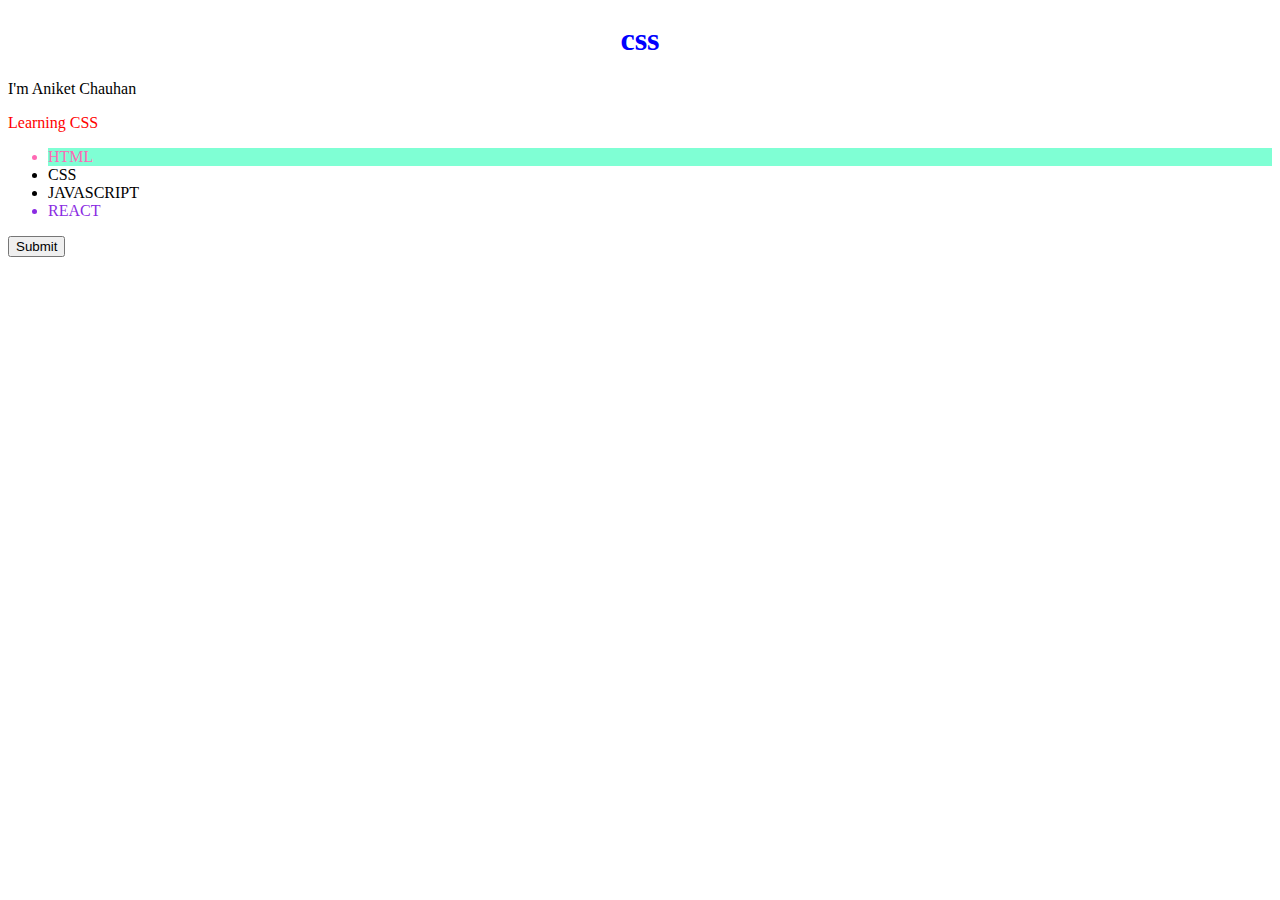
<file: CSS/index.html>
<!DOCTYPE html>
<html lang="en">
  <head>
    <meta charset="UTF-8" />
    <meta name="viewport" content="width=device-width, initial-scale=1.0" />
    <link rel="stylesheet" href="style.css" />
    <title>Document</title>
  </head>
  <body>
    <h1>css</h1>
    <p>I'm Aniket Chauhan</p>
    <div class="learn">Learning CSS</div>
    <ul>
      <li id="a">HTML</li>
      <li>CSS</li>
      <li>JAVASCRIPT</li>
      <li aniket>REACT</li>
    </ul>
    <button>Submit</button>
  </body>
</html>
</file>
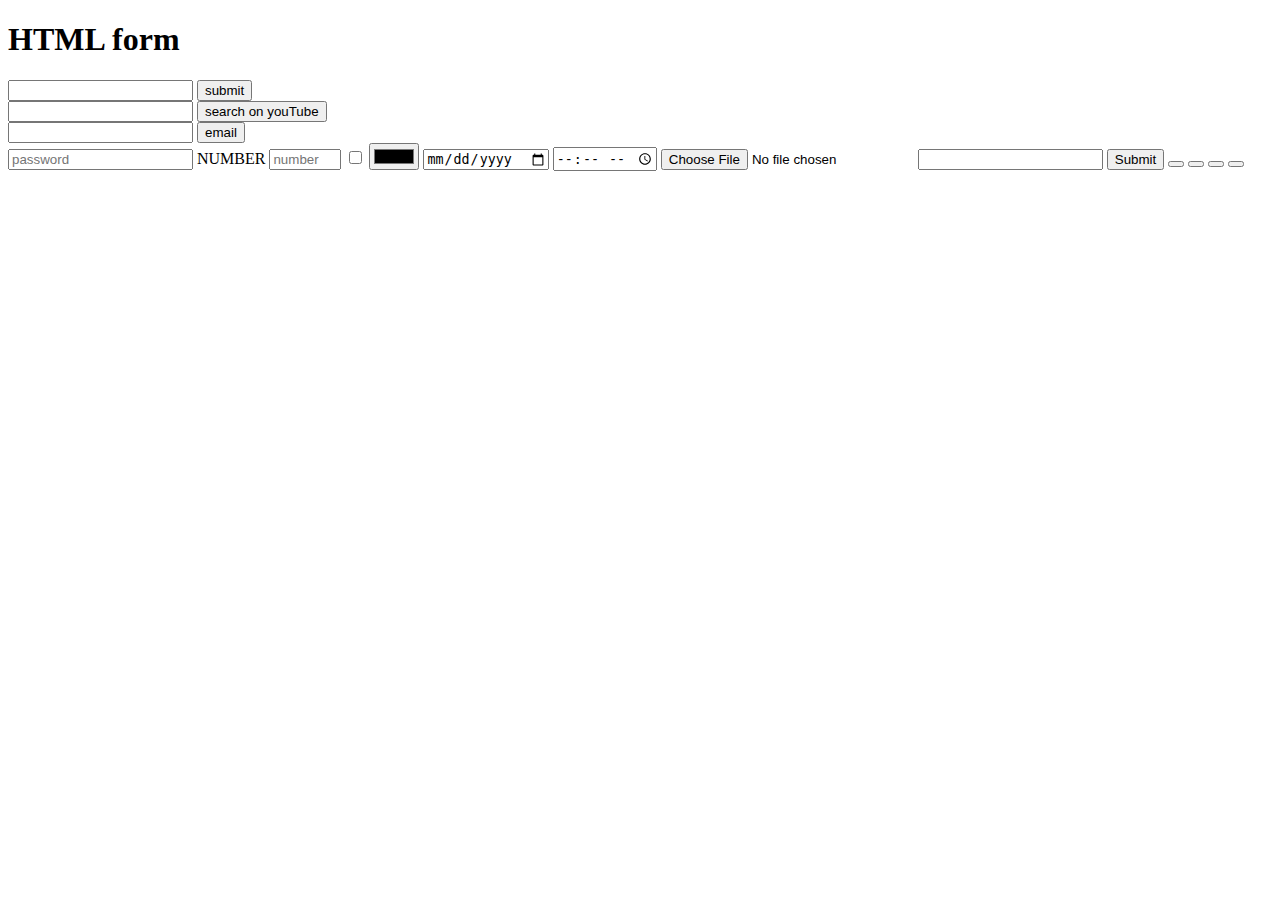
<file: 02 HTML/form/index.html>
<!DOCTYPE html>
<html lang="en">
  <head>
    <meta charset="UTF-8" />
    <meta name="viewport" content="width=device-width, initial-scale=1.0" />
    <meta name="description" content="Welcome everyone" />
    <title>FORM</title>
    <link rel="shortcut icon" href="favicon.ico" type="image/x-icon" />
  </head>
  <body>
    <h1>HTML form</h1>
    <form action="/">
      <!-- default height of form is 0px -->
      <input type="text" name="search" id="" />
      <button>submit</button>
      <!-- name = search-query is for google,q for flipkard -->
    </form>

    <!-- form to reach youtube -->
    <form action="https://www.youtube.com/results">
      <input type="text" name="search_query" id="" />
      <button>search on youTube</button>
    </form>

    <!-- type -->

    <form action="/">
      <input type="email" name="email" id="" />
      <!-- @ == %40 -->
      <button>email</button>

      <!-- types - password/number -->
    </form>
    <form action="/">
      <input type="password" placeholder="password" />

      <!-- label -->

      <label for="flipkard">NUMBER</label>
      <input
        id="flipkard"
        type="number"
        placeholder="number"
        required
        min="100"
        max="5000"
      />

      <input type="checkbox" placeholder="" />
      <input type="color" placeholder="color" />
      <input type="date" placeholder="date" />
      <input type="time" placeholder="time" />
      <input type="file" />
      <input type="tel" />
      <input type="submit" />

      <!-- button type -->

      <button type="submit"></button>
      <button type="button"></button>
      <button type="reset"></button>
      <button type="menu"></button>
    </form>
  </body>
</html>
</file>
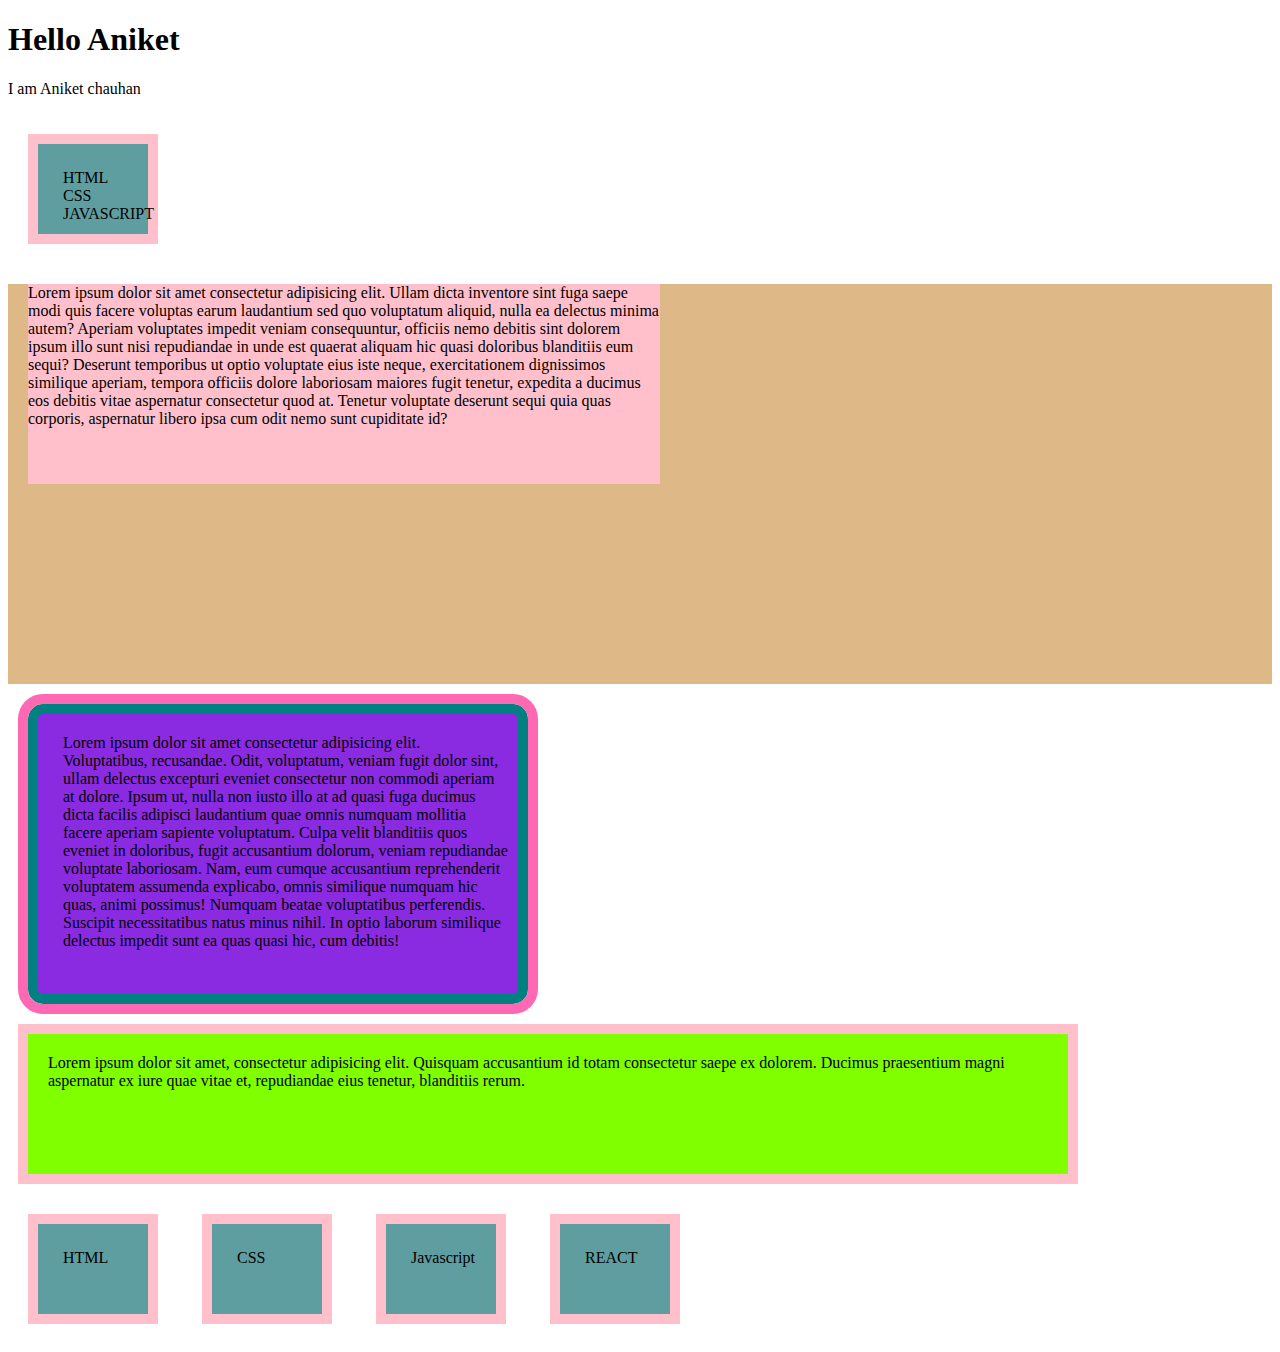
<file: CSS/CSS box model/index.html>
<!DOCTYPE html>
<html lang="en">
  <head>
    <meta charset="UTF-8" />
    <meta name="viewport" content="width=device-width, initial-scale=1.0" />
    <title>Box Model</title>
    <link rel="stylesheet" href="style.css" />
  </head>
  <body>
    <h1>Hello Aniket</h1>
    <p>I am Aniket chauhan</p>
    <span>HTML CSS JAVASCRIPT</span>
    <div class="parent">
      <div class="one">
        Lorem ipsum dolor sit amet consectetur adipisicing elit. Ullam dicta
        inventore sint fuga saepe modi quis facere voluptas earum laudantium sed
        quo voluptatum aliquid, nulla ea delectus minima autem? Aperiam
        voluptates impedit veniam consequuntur, officiis nemo debitis sint
        dolorem ipsum illo sunt nisi repudiandae in unde est quaerat aliquam hic
        quasi doloribus blanditiis eum sequi? Deserunt temporibus ut optio
        voluptate eius iste neque, exercitationem dignissimos similique aperiam,
        tempora officiis dolore laboriosam maiores fugit tenetur, expedita a
        ducimus eos debitis vitae aspernatur consectetur quod at. Tenetur
        voluptate deserunt sequi quia quas corporis, aspernatur libero ipsa cum
        odit nemo sunt cupiditate id?
      </div>
    </div>
    <div class="two">
      Lorem ipsum dolor sit amet consectetur adipisicing elit. Voluptatibus,
      recusandae. Odit, voluptatum, veniam fugit dolor sint, ullam delectus
      excepturi eveniet consectetur non commodi aperiam at dolore. Ipsum ut,
      nulla non iusto illo at ad quasi fuga ducimus dicta facilis adipisci
      laudantium quae omnis numquam mollitia facere aperiam sapiente voluptatum.
      Culpa velit blanditiis quos eveniet in doloribus, fugit accusantium
      dolorum, veniam repudiandae voluptate laboriosam. Nam, eum cumque
      accusantium reprehenderit voluptatem assumenda explicabo, omnis similique
      numquam hic quas, animi possimus! Numquam beatae voluptatibus perferendis.
      Suscipit necessitatibus natus minus nihil. In optio laborum similique
      delectus impedit sunt ea quas quasi hic, cum debitis!
    </div>

    <span class="span"
      >Lorem ipsum dolor sit amet, consectetur adipisicing elit. Quisquam
      accusantium id totam consectetur saepe ex dolorem. Ducimus praesentium
      magni aspernatur ex iure quae vitae et, repudiandae eius tenetur,
      blanditiis rerum.</span
    >

    <span class="html">HTML</span>
    <span>CSS</span>
    <span>Javascript</span>
    <span>REACT</span>
  </body>
</html>
</file>
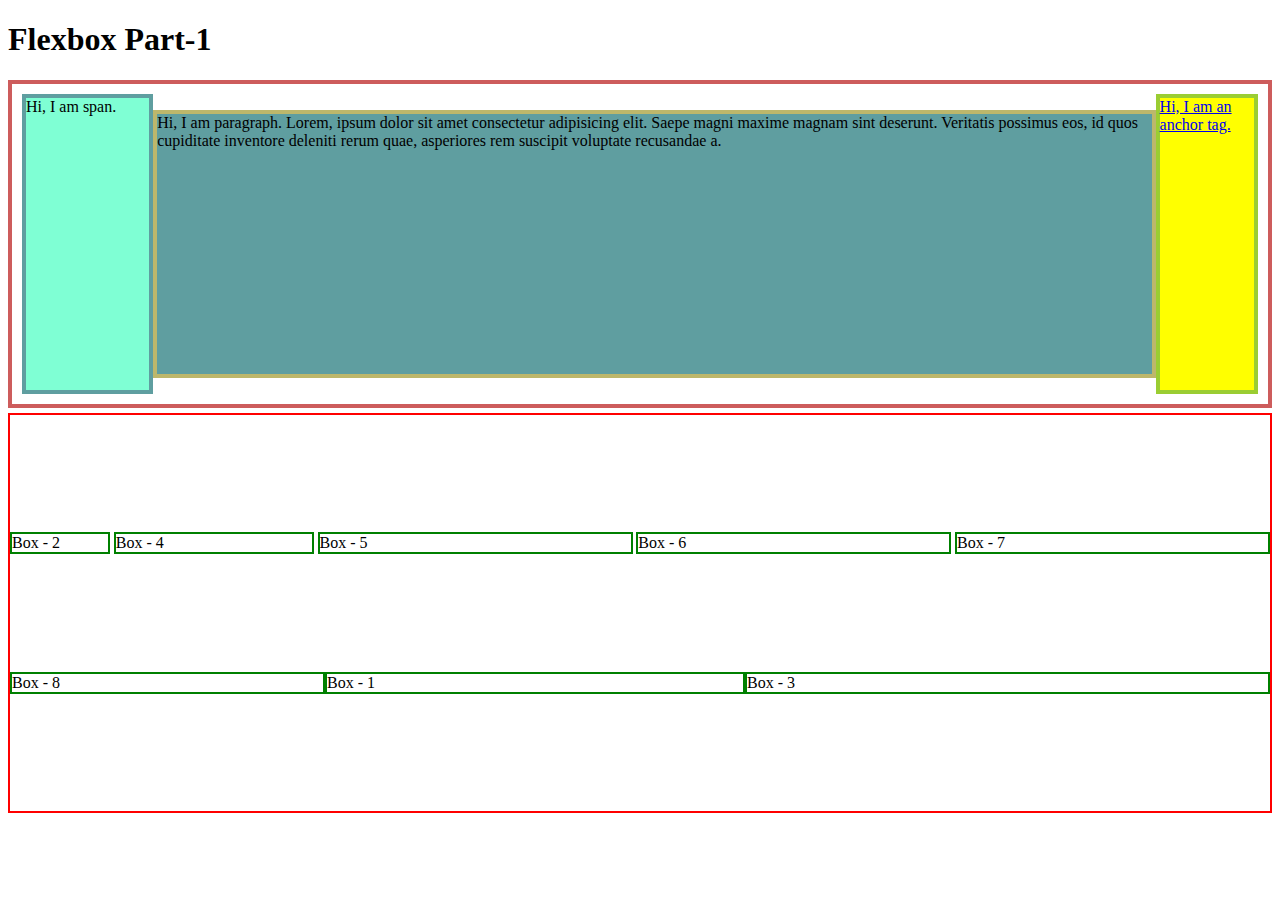
<file: CSS/CSS flex box/index.html>
<!DOCTYPE html>
<html lang="en">
  <head>
    <meta charset="UTF-8" />
    <meta http-equiv="X-UA-Compatible" content="IE=edge" />
    <meta name="viewport" content="width=device-width, initial-scale=1.0" />
    <title>Flexbox Part-1</title>
    <link rel="stylesheet" href="style.css" />
  </head>
  <body>
    <h1>Flexbox Part-1</h1>
    <div class="parent">
      <span>Hi, I am span.</span>
      <p>
        Hi, I am paragraph. Lorem, ipsum dolor sit amet consectetur adipisicing
        elit. Saepe magni maxime magnam sint deserunt. Veritatis possimus eos,
        id quos cupiditate inventore deleniti rerum quae, asperiores rem
        suscipit voluptate recusandae a.
      </p>
      <a href="/">Hi, I am an anchor tag.</a>
    </div>

    <!-- .container>.box*8{Box - $}#box-${box-$} -->

    <div class="container">
      <div class="box" id="box-1">Box - 1</div>
      <div class="box" id="box-2">Box - 2</div>
      <div class="box" id="box-3">Box - 3</div>
      <div class="box" id="box-4">Box - 4</div>
      <div class="box" id="box-5">Box - 5</div>
      <div class="box" id="box-6">Box - 6</div>
      <div class="box" id="box-7">Box - 7</div>
      <div class="box" id="box-8">Box - 8</div>
    </div>
  </body>
</html>
</file>
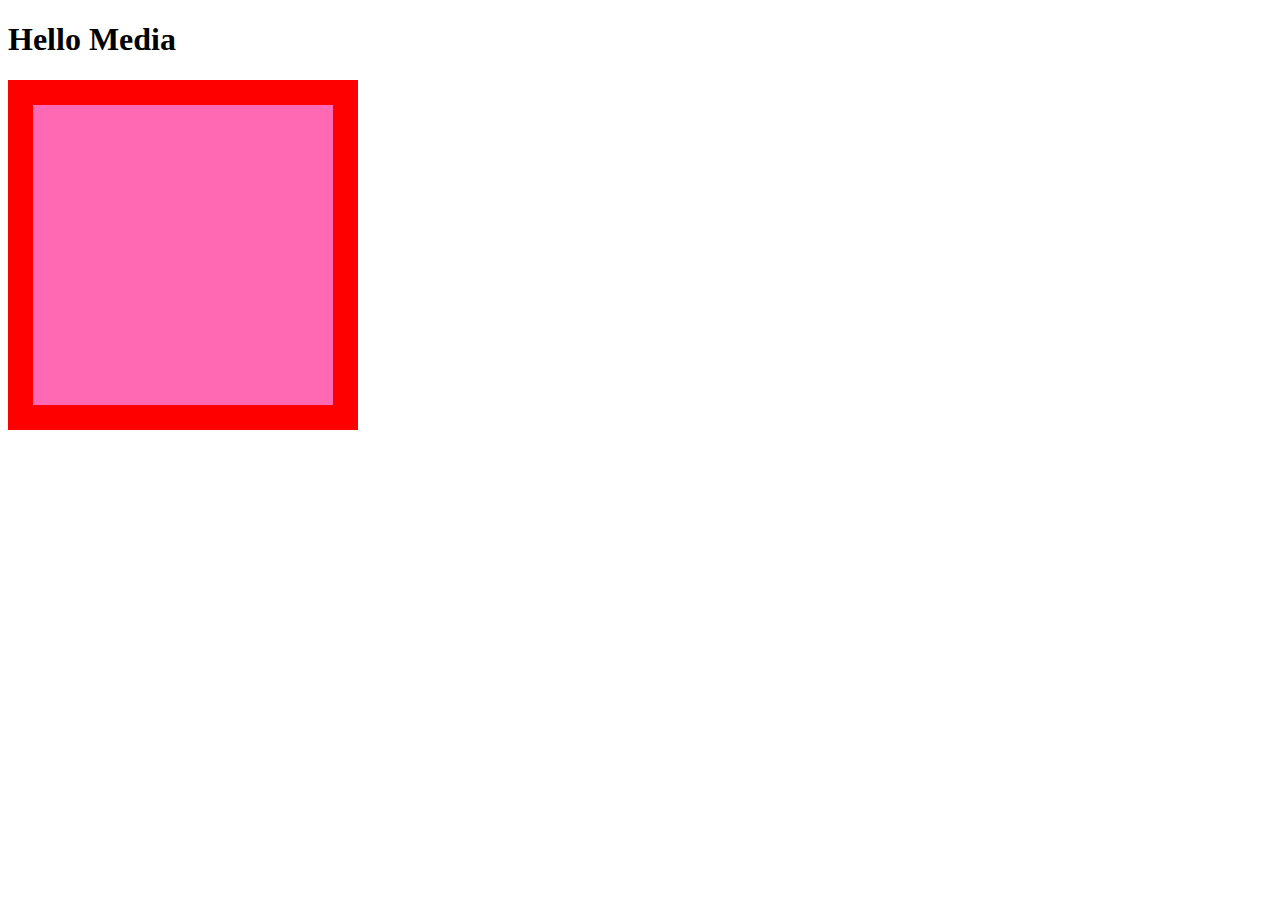
<file: CSS/CSS media queries/index.html>
<!DOCTYPE html>
<html lang="en">
  <head>
    <meta charset="UTF-8" />
    <meta http-equiv="X-UA-Compatible" content="IE=edge" />
    <meta name="viewport" content="width=device-width, initial-scale=1.0" />
    <title>Document</title>
    <link rel="stylesheet" href="style.css" />
  </head>
  <body>
    <h1>Hello Media</h1>
    <!-- Screen media -->
    <!-- print media -->
    <div class="square"></div>
  </body>
</html>
</file>
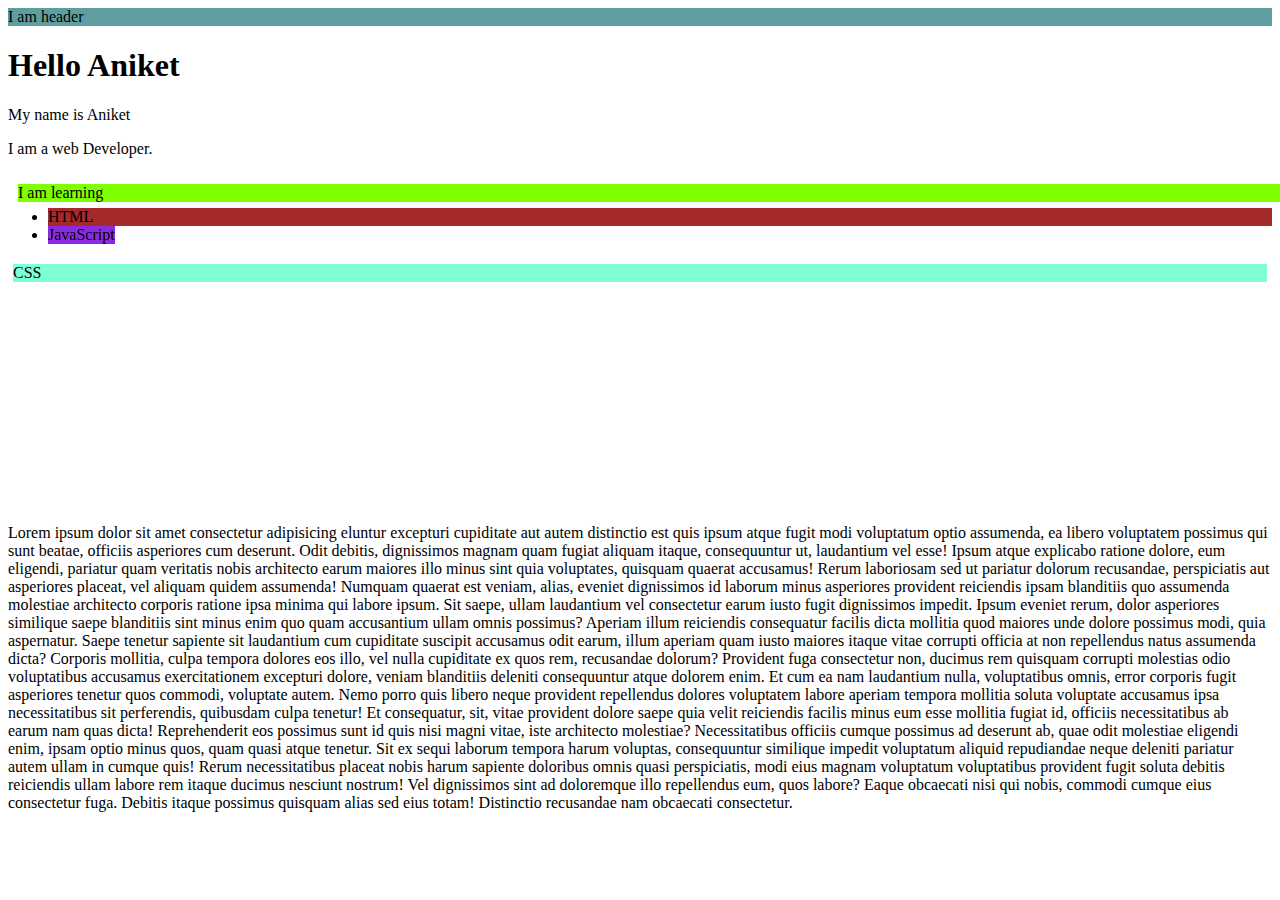
<file: CSS/CSS position/index.html>
<!DOCTYPE html>
<html lang="en">
  <head>
    <meta charset="UTF-8" />
    <meta name="viewport" content="width=device-width, initial-scale=1.0" />
    <title>css position</title>
    <link rel="stylesheet" href="style.css">
  </head>
  <body>
      <header>I am header</header>
      <h1>Hello Aniket</h1>
      <p>My name is Aniket</p>
      <p>I am a web Developer.</p>
      <div>I am learning</div>
      <ul>
        <li class="html">HTML</li>
        <li class="css">CSS</li>
        <li class="javascript">JavaScript</li>
      </ul>
      <p><p>Lorem ipsum dolor sit amet consectetur adipisicing eluntur excepturi cupiditate aut autem distinctio est quis ipsum atque fugit modi voluptatum optio assumenda, ea libero voluptatem possimus qui sunt beatae, officiis asperiores cum deserunt. Odit debitis, dignissimos magnam quam fugiat aliquam itaque, consequuntur ut, laudantium vel esse! Ipsum atque explicabo ratione dolore, eum eligendi, pariatur quam veritatis nobis architecto earum maiores illo minus sint quia voluptates, quisquam quaerat accusamus! Rerum laboriosam sed ut pariatur dolorum recusandae, perspiciatis aut asperiores placeat, vel aliquam quidem assumenda! Numquam quaerat est veniam, alias, eveniet dignissimos id laborum minus asperiores provident reiciendis ipsam blanditiis quo assumenda molestiae architecto corporis ratione ipsa minima qui labore ipsum. Sit saepe, ullam laudantium vel consectetur earum iusto fugit dignissimos impedit. Ipsum eveniet rerum, dolor asperiores similique saepe blanditiis sint minus enim quo quam accusantium ullam omnis possimus? Aperiam illum reiciendis consequatur facilis dicta mollitia quod maiores unde dolore possimus modi, quia aspernatur. Saepe tenetur sapiente sit laudantium cum cupiditate suscipit accusamus odit earum, illum aperiam quam iusto maiores itaque vitae corrupti officia at non repellendus natus assumenda dicta? Corporis mollitia, culpa tempora dolores eos illo, vel nulla cupiditate ex quos rem, recusandae dolorum? Provident fuga consectetur non, ducimus rem quisquam corrupti molestias odio voluptatibus accusamus exercitationem excepturi dolore, veniam blanditiis deleniti consequuntur atque dolorem enim. Et cum ea nam laudantium nulla, voluptatibus omnis, error corporis fugit asperiores tenetur quos commodi, voluptate autem. Nemo porro quis libero neque provident repellendus dolores voluptatem labore aperiam tempora mollitia soluta voluptate accusamus ipsa necessitatibus sit perferendis, quibusdam culpa tenetur! Et consequatur, sit, vitae provident dolore saepe quia velit reiciendis facilis minus eum esse mollitia fugiat id, officiis necessitatibus ab earum nam quas dicta! Reprehenderit eos possimus sunt id quis nisi magni vitae, iste architecto molestiae? Necessitatibus officiis cumque possimus ad deserunt ab, quae odit molestiae eligendi enim, ipsam optio minus quos, quam quasi atque tenetur. Sit ex sequi laborum tempora harum voluptas, consequuntur similique impedit voluptatum aliquid repudiandae neque deleniti pariatur autem ullam in cumque quis! Rerum necessitatibus placeat nobis harum sapiente doloribus omnis quasi perspiciatis, modi eius magnam voluptatum voluptatibus provident fugit soluta debitis reiciendis ullam labore rem itaque ducimus nesciunt nostrum! Vel dignissimos sint ad doloremque illo repellendus eum, quos labore? Eaque obcaecati nisi qui nobis, commodi cumque eius consectetur fuga. Debitis itaque possimus quisquam alias sed eius totam! Distinctio recusandae nam obcaecati consectetur.</p></p>
      </body>
</html>
</file>
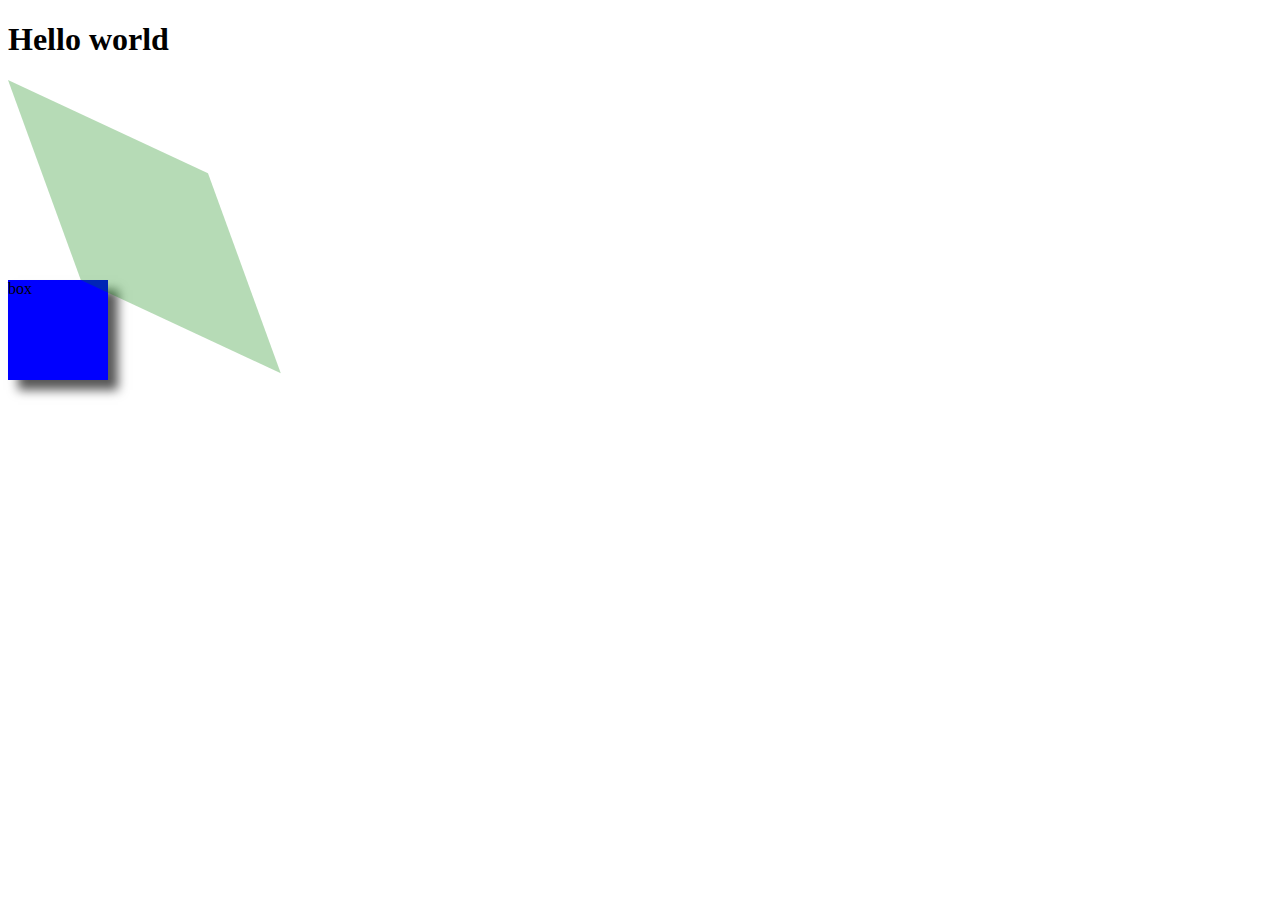
<file: CSS/CSS transform,translate,transitions/index.html>
<!DOCTYPE html>
<html lang="en">
  <head>
    <meta charset="UTF-8" />
    <meta name="viewport" content="width=device-width, initial-scale=1.0" />
    <title>Document</title>
    <link rel="stylesheet" href="style.css" />
  </head>
  <body>
    <h1>Hello world</h1>
    <div class="box"></div>
    <div class="shadow">box</div>
  </body>
</html>
</file>
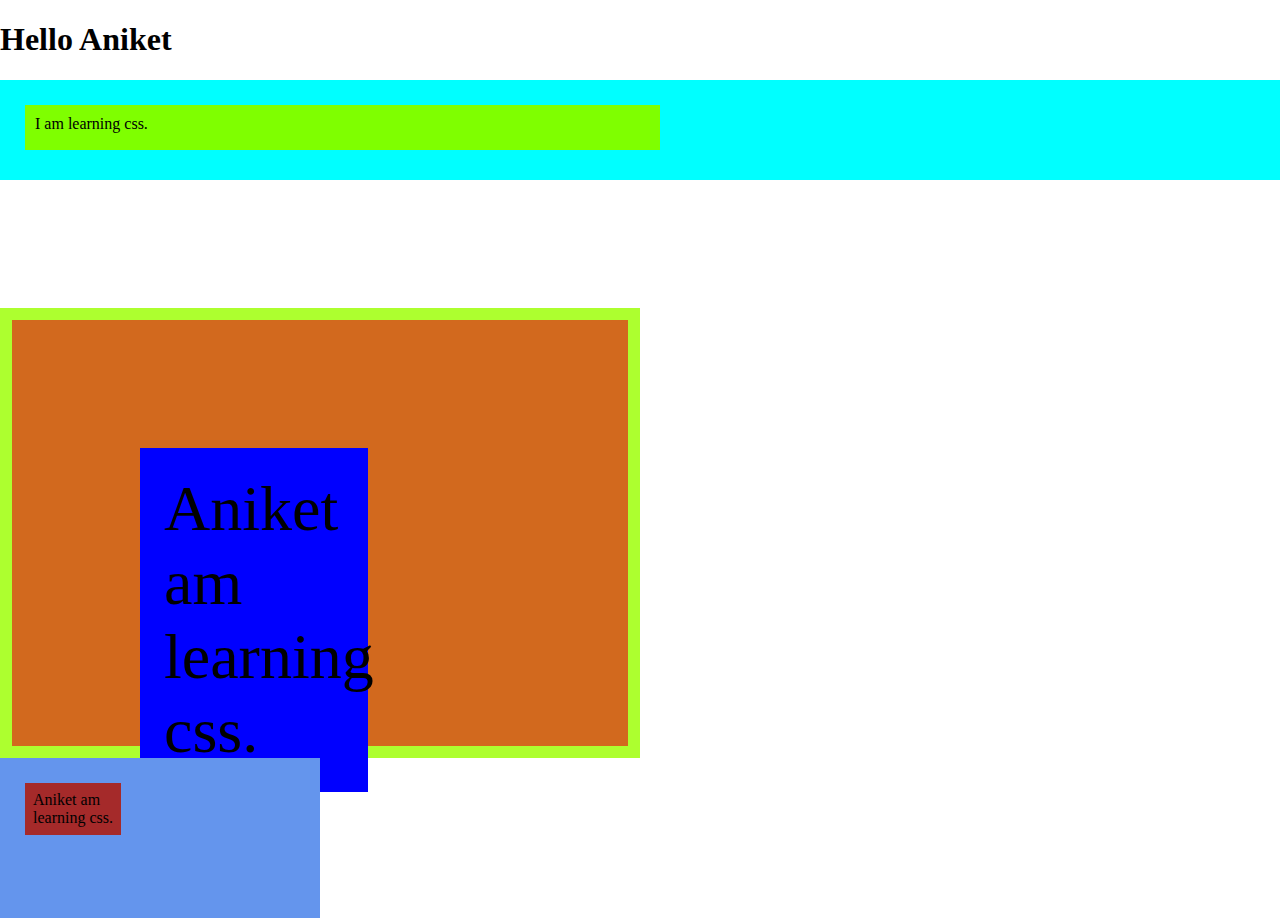
<file: CSS/CSS units/index.html>
<!DOCTYPE html>
<html lang="en">
  <head>
    <meta charset="UTF-8" />
    <meta name="viewport" content="width=device-width, initial-scale=1.0" />
    <link rel="stylesheet" href="style.css" />
    <title>Units</title>
  </head>
  <body>
    <h1>Hello Aniket</h1>
    <section>
      <div class="box">I am learning css.</div>
    </section>

    <section class="new">
      <div id="box">Aniket am learning css.</div>
    </section>

    <section class="em">
      <div id="em">Aniket am learning css.</div>
    </section>
  </body>
</html>
</file>
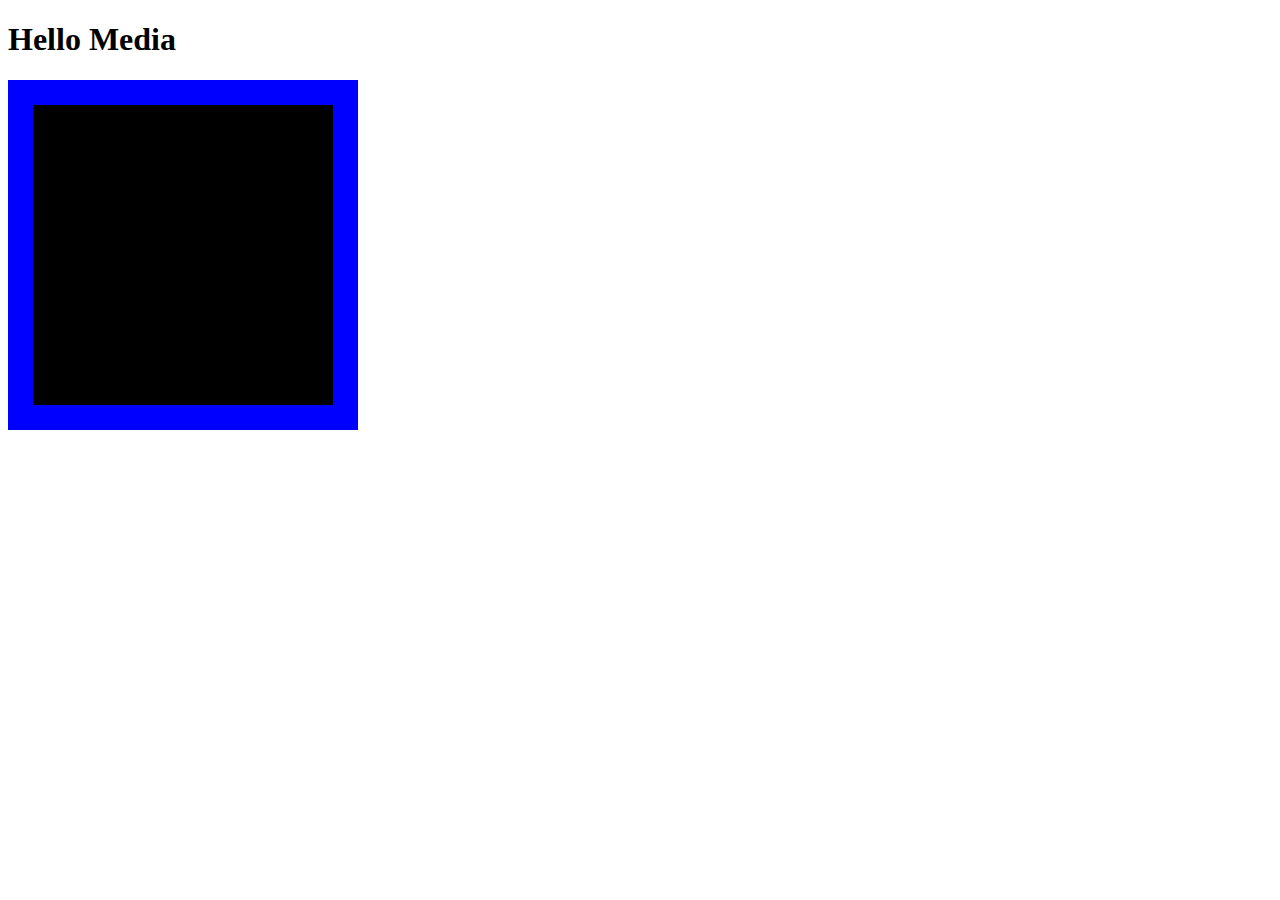
<file: CSS/CSS media queries/media features/index.html>
<!DOCTYPE html>
<html lang="en">
  <head>
    <meta charset="UTF-8" />
    <meta http-equiv="X-UA-Compatible" content="IE=edge" />
    <meta name="viewport" content="width=device-width, initial-scale=1.0" />
    <title>Document</title>
    <link rel="stylesheet" href="style.css" />
  </head>
  <body>
    <h1>Hello Media</h1>
    <div class="square"></div>
  </body>
</html>
</file>
<file: CSS/style.css>
h1{
  /* text-decoration: underline; */
  color: blue;
  text-decoration: wavy;
  text-align: center;
}

ul #a{
  color: #ff69b4;
}

[class="learn"] {
color: red;
}

[aniket] {
  color: blueviolet;
}

/* pseudo selector */

h1:hover{
  visibility: hidden;
}

/* cascade(css is applied from top to bottom, value increases as moving down) */

/* lower css overwrite the upper one
but in some cases, it diesn't -- specificity */

/* if specificity is more that style will always apply never get overwrite */

/* !important > inline(element stype) > id > class > tag */
/* specificity > cascade */

li #a{  
  color: #ff69b4;
}
/* specificity increased */

/* inheritace(parent to choildren to ....) property inherit */

/* important keyword? */

#a {
  background-color: aquamarine !important;
}
</file>
<file: CSS/CSS box model/style.css>
/* *{
  box-sizing: border-box;
  margin: 0px;
  padding: 0px;
} */

.parent{
  background-color: burlywood;
  height: 400px;

}



.one{
  background-color: pink;
  /* width: 500px;
  height: 300px; */
  /* absolute width, height, overflow possible*/
  overflow: hidden;
  /* extra part will disappear */
width: 50%;
/* 50% of parent. */
height: 50%;
/* height only work when parent has also height in px */

margin: 20px;


}
.two{
  background-color: blueviolet;
  max-width: 500px;
  min-height: 300px;
  padding: 20px 10px 15px 25px;
  /* 20px from all 4 side */
  /* padding-top/right/bottom/left */

  border: 10px solid teal;
  /* solid/doted/dash.... */
  /* after giving padding border actual dimensions increases to overcome  */
  box-sizing: border-box;
  border-radius: 15px;
  outline: 10px solid hotpink;

  margin: 20px;
  /* margin does not impact height and width */
}  

/* block element always take box shape but inline take shape according to containt */

.span{
  background-color: chartreuse;
  width: 1000px;
  height: 100px;
  /*width height will not be applied/ auto is seted  display:inline;*/
  padding: 20px;
  margin: 10px;
  /* dusre pe chadd jayega */
  /* inline el can be converted into block elememt using display prop*/
  display: block;
}

span{
  display: inline-block;
  /* used to put in a line*/
  background-color: cadetblue;
  width: 60px;
  height: 40px;
  border: 10px solid pink;
  margin: 20px;
  padding: 25px;
}


/* some inline element are replaced like tags -- img/video/iframe(videos/different websites....) its box is not set auto, it can be modified without using display property*/

/* some inline element are non replaced like span/a/....*/
</file>
<file: CSS/CSS flex box/style.css>
*{
  box-sizing: border-box;
}

 /*
body {
    margin: 0;
} */


.parent {
    padding: 10px;
    border: 4px solid indianred;
    display: flex;
    /* All element become display block element and all in a single line*/
}

.parent span {
    background-color: aquamarine;
    border: 4px solid cadetblue;
    width: 200px;
    height: 300px;
}

.parent p {
    background-color: cadetblue;
    border: 4px solid darkkhaki;
    /* width: max-content;  /*all content in a line*/
    /* width: min-content; */
}

.parent a {
    background-color: yellow;
    border: 4px solid yellowgreen;
}


/* flex-direction:
   flex-wrap:
   flex-flow:
   justify-content: --align-items in main axis
   align-items: --align-items in cross axis
   align-content: */

/* flex parent */
.container{
    height: 400px;
    border: 2px solid red;
    margin-top: 5px;
    display: flex;
    /* Flex always works in main axis not in cross axis because flex-direction: row; -- bydefault and no-wrap. to work in cross axis change row to column*/

    /* flex-direction: column; 
    flex-direction: row-reverse;
    flex-direction: column-reverse; */

    /* flex-wrap: wrap; */
   /* if display width id not 80px(children width), they start wraping */
   /* row-gap: 10px; */

   flex-flow: wrap row;   
   /* flex-direction and flex-wrap botn in a single one */

   justify-content: flex-start;
   justify-content: flex-end; 
   justify-content: center;
   justify-content:space-around ;
   /* equally space between boxes outside as well*/
   justify-content: space-between;
   /* only equally space between boxes */

   align-items: flex-start;
   align-items: flex-end;
   align-items: baseline;
   align-items: stretch;
   align-items: center;
   /* full height of parent box */


   /* for rows */
   align-content: flex-start;
   align-content: space-evenly;
}

/* flex children */
/* order
   flex-grow
   flex-shrink
   flex-basis
   flex -- shorthand of above 3
   align-self*/
.box{
    border: 2px solid green;
    width: 80px;
    flex-basis: 25%;
    /* bydefault sb ko 25-25 % width(agr flex-direction: row hoga) mill jayega */
}

#box-1{
    order: 1;
    /* box-1 will reach to 1st from last */
    flex-grow: 1; 
    /* apna size badha lo */
    flex-shrink:2 ;
}

#box-3{
    order: 2;
    /* box-3 will reach to 2nd from last */
    flex-grow: 2;
    /* apna size badha lo wo v box-1 ke dugna speed se */
}

#box-2{
    flex-basis: 100px;
    /* box-2 pahle se apna width 100px le ke aagyega in main axis */
}

#box-4{
    flex: 0 0 200px;
    align-self: flex-start;
    /* crosss axis me align krna ho upar niche daye baaye */
}
</file>
<file: CSS/CSS media queries/style.css>
.square {
    background-color: black;
    width: 300px;
    height: 300px;
    border: 25px solid blue;
    print-color-adjust: exact; /*for firefox*/
   -webkit-print-color-adjust: exact;  /*for chrome*/
   /* when printing(clt + p) print background colour also */
}


/* By default all (print + screen) */
@media all {
  .square {
       background-color: hotpink; /*change background color while printing*/
       border:25px solid red; /*remove border while printing*/
   }
}


@media print {
   .square {
        background-color: hotpink; /*change background color while printing*/
        border:25px solid red; /*remove border while printing*/
    }
}

@media screen {
  .square {
       background-color: hotpink; /*change background color while on screen*/
       border:25px solid red; /*remove border while on screen*/
   }
}
</file>
<file: CSS/CSS position/style.css>
div{
  background-color: chartreuse;
  /* postion: static */
  position: relative;
  /* After applying position relative 4 properties opens */
  top: 10px; /* margin top*/
  bottom: 10px;  /*top: -10px*/
  left: 10px;
  right: 10px;
  /* top right bottom left all in one -- inset: 10px */
}

.css{
  background-color: aquamarine;
  position: absolute;
  /* rahega apni jagah pe he mgr space nhi lega */
  /* After applying position absolute same 4 properties opens */
  top: 56px;
  left: 5px;
  right: 5px;
  /* inset: 50px; */
  /* it is related/attached to parent */
  }

  .javascript{
    background-color: blueviolet;
    position: fixed;
    /*rahega apni jagah pe he mgr space nhi lega */
    /* inset: 10px; */
    /* its always related/attached to view-port */
  }

  ul{
    background-color: cornflowerbluepos;
    position: relative;
    height: 300px;
    overflow: scroll;
  }

  .html{
    background-color: brown;
    position: static;
    /* never goes out of parent */
    /* Give some height to its parent and put scroll bar in its parent-- overflow: scroll */
    top: 25px;
  }
  header{
    background-color: cadetblue;
    position: sticky;
    top: 0px;
  }
</file>
<file: CSS/CSS transform,translate,transitions/style.css>
.box{
  width: 200px;
  height: 200px;

  background-color: rgba(0, 128, 0, 0.57);
  /*alpha channel / */

  opacity: 0.5;  /* opacity -- transparent , inside content will also get tranparency but not in case of alpha channel*/
  
  transform: scale(2);  /* 2 times of its original dimensions */
  transform: scaleX(2);  /* 2 times of its width dimensions */ 
  transform: scaleY(2); /* 2 times of its height dimensions */
  transform: scaleZ(2); /* towards computer screen, not shows */
  /* transform: scale(2,2) */

  transform-origin: 0 0;
 
  transform: skew(20deg,25deg); /*rotation*/

  transform: translate(20px,20px,25px); /*like margin but it does not pushes other contents movement wrt its own origin */
  /* transform: translate(50%,50%,); --div at center. */
  /* transform: rotate(90deg); */
  /* to change origin use--transform-origin: 0 0 /top left etc*/

}

.shadow{
  background-color: blue;
  width: 100px;
  height: 100px;
  box-shadow: 10px 10px 10px rgba(0, 0, 0, 0.664); /* x,y,....*/
  /* box-shadow: 10px 10px 10px 10px rgba(0, 0, 0, 0.664); */
  /* box-shadow: 10px 10px 10px 10px rgba(0, 0, 0, 0.664) inset; */ /* for inner shadow */
  
  background-image: url(https://www.sportzcraazy.com/wp-content/uploads/2020/02/ms-dhoni.jpeg);
  background-size: contain; /* background imaage get repeate*/
  background-repeat: no-repeat;
  background-size: cover;
  /* background-position-x: 10px ; */
}
</file>
<file: CSS/CSS units/style.css>
body{
  margin: 0px;
}
section{
  box-sizing: border-box;
  background-color: aqua;
  height: 100px;
  padding: 25px;
}


/* px and % */

.box{
  background-color: chartreuse;
  max-width: 50%;
  height: 50%; /*only applied when parent/grand parent has height in px*/
  padding: 10px;
  /* padding and margin is related to width when we use in % of parent */
  /* border never works in % */
  /* by default font size is 16px == 1 em */

}

/* vw */

.new{
  box-sizing: border-box;
  background-color: chocolate;
  width: 50vw; /*view port width, vh(view port height -- browser height ka 50 %)*/
  height: 50vh;
  padding: 10vw;
  margin-top: 10vw;
  border: 1vw solid greenyellow;
  font-size: 5vw;
}

#box{
  background-color: blue;
  width: 50%;
  padding: 24px;
}

.em{
  box-sizing: border-box;
  background-color: cornflowerblue;
  width: 10em;
  height: 5em;
  
  font-size: 2em;
  font-size: 2em;  /*32 px*/
  font-size: 2rem; /*root to html*/

}

#em{
  background-color: brown;
  width: 5em; /* 80 px not related to parent*/
  padding: 0.5em; /* 8 px*/
  font-size: 1em; /* 32 px becuse it's parent has 32 px */
  font-size: 1rem; /*html tag font-size * 1 == __px*/
}
</file>
<file: CSS/CSS media queries/media features/style.css>
.square {
    background-color: black;
    width: 300px;
    height: 300px;
    border: 25px solid blue;
    print-color-adjust: exact;
    -webkit-print-color-adjust: exact;
}

@media (orientation: portrait) and (width > 400px){
    .square  {
        border: 25px solid red;
        background-color: hotpink;
    }
}

/* Range syntx (not work in safari use min/max-width) */
@media (500px <= width <= 700px) {
  
    .square  {
        border: 25px solid blue;
        background-color: pink;
    }
}

@media print and (max-width = 200px){
    .square {
        border: 25px solid green;
        background-color: lightblue;
    }
}
</file>
